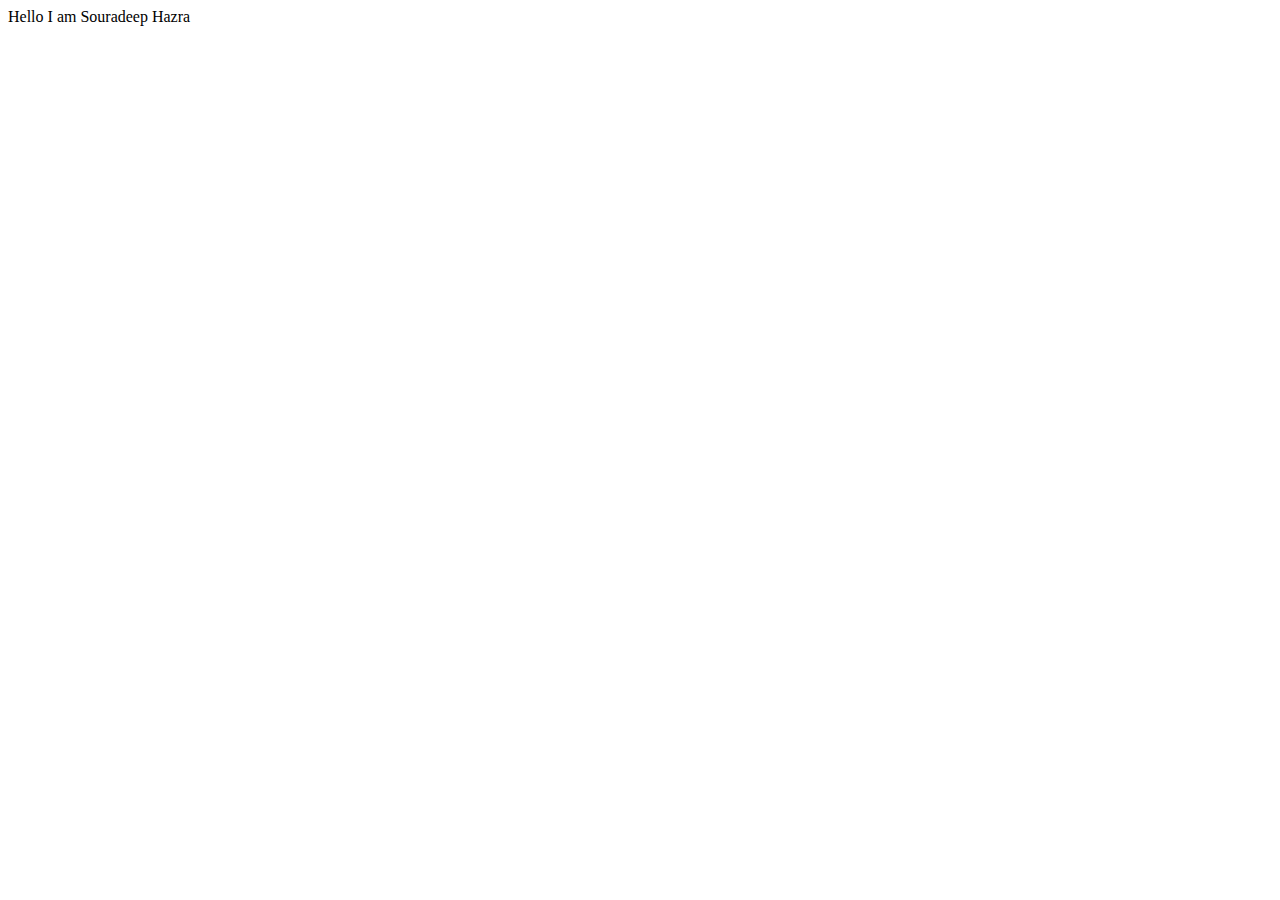
<file: monument.html>
<!DOCTYPE html>
<html lang="en">
<head>
    <meta charset="UTF-8">
    <meta http-equiv="X-UA-Compatible" content="IE=edge">
    <meta name="viewport" content="width=device-width, initial-scale=1.0">
    <title>Document</title>
</head>
<body>
    Hello I am Souradeep Hazra
</body>
</html>
</file>
